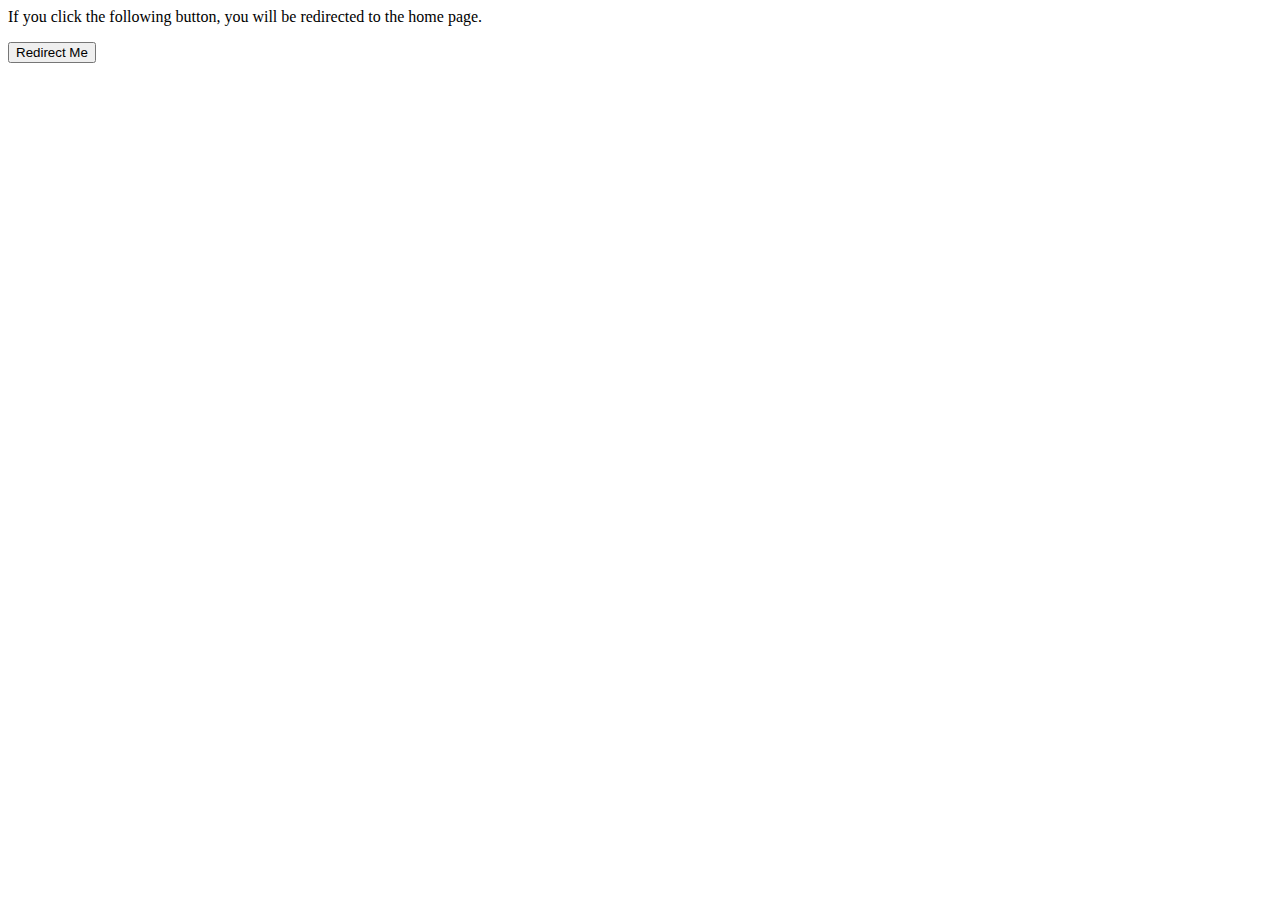
<file: link.html>
<html>
    <head>
        <script type="text/javascript">
            function submitToPage ()
            {
                window.location="https://dylan-017.github.io/IT0043L_TW07_FinalLayoutwithLogo/";
            }
        </script>
    </head>

<body>
    <p>If you click the following button, you will be redirected to the home page.</p>
    <form>
        <input type="button" value="Redirect Me" onclick="submitToPage () ;" />
    </form>
</body>
</html>
</file>
